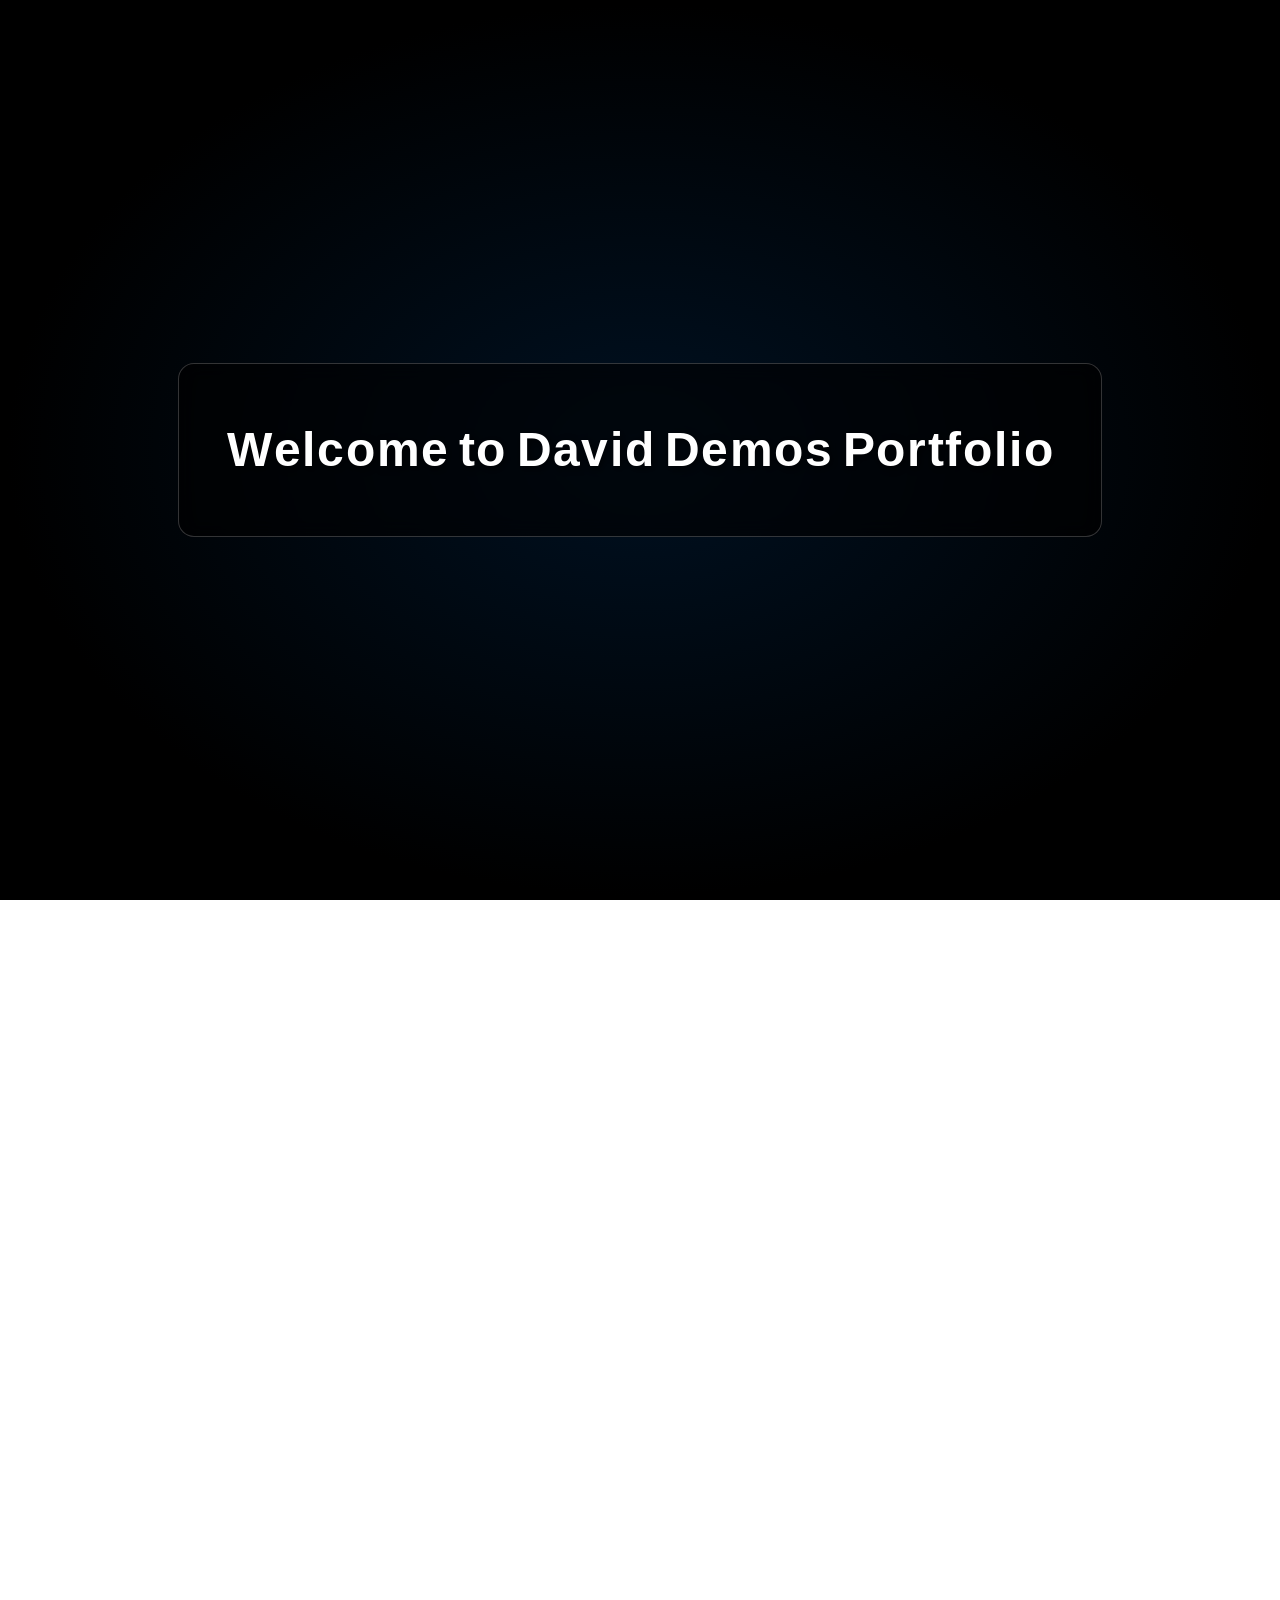
<file: index.html>
<!DOCTYPE html>
<html lang="en">
<head>
    <meta charset="UTF-8">
     <meta name="viewport" content="width=device-width, initial-scale=1.0">
    <title>David's Portfolio Website</title>
     <link rel="stylesheet" href="styles.css">
</head>
<body>
    <!-- Animated Intro Screen -->
    <div class="intro-screen" id="introScreen">
        <!-- Live Background Effects -->
        <div class="background-effects">
            <div class="matrix-rain" id="matrixRain"></div>
        </div>
        
        <div class="intro-content">
            <div class="falling-text" id="fallingText">
                <span class="letter">W</span>
                <span class="letter">e</span>
                <span class="letter">l</span>
                <span class="letter">c</span>
                <span class="letter">o</span>
                <span class="letter">m</span>
                <span class="letter">e</span>
                <span class="letter space"> </span>
                <span class="letter">t</span>
                <span class="letter">o</span>
                <span class="letter space"> </span>
                <span class="letter">D</span>
                <span class="letter">a</span>
                <span class="letter">v</span>
                <span class="letter">i</span>
                <span class="letter">d</span>
                <span class="letter space"> </span>
                <span class="letter">D</span>
                <span class="letter">e</span>
                <span class="letter">m</span>
                <span class="letter">o</span>
                <span class="letter">s</span>
                <span class="letter space"> </span>
                <span class="letter">P</span>
                <span class="letter">o</span>
                <span class="letter">r</span>
                <span class="letter">t</span>
                <span class="letter">f</span>
                <span class="letter">o</span>
                <span class="letter">l</span>
                <span class="letter">i</span>
                <span class="letter">o</span>
            </div>
        </div>
    </div>

    
    <div class="main-content" id="mainContent">
    
    <button class="nav-toggle" id="navToggle">
        <span class="hamburger"></span>
        <span class="hamburger"></span>
        <span class="hamburger"></span>
    </button>

    <nav class="nav-overlay" id="navOverlay">
        <ul class="nav-menu"> 
            <li><a href="#home" class="nav-link">Home</a></li>
            <li><a href="#about" class="nav-link">About</a></li>
            <li><a href="#tech" class="nav-link">Tech Stack</a></li>
            <li><a href="#projects" class="nav-link">Projects</a></li>
            <li><a href="#contact" class="nav-link">Contact</a></li>
        </ul>
    </nav>
    
    
    <section id="home" class="hero">
    <div class="star-field" id="starField"></div>
        <div class="tech-cloud">
            <span class="tech-item" style="top: 10%; right: 20%;">HTML</span>
            <span class="tech-item" style="top: 25%; right: 35%;">CSS</span>
            <span class="tech-item large" style="top: 15%; right: 45%;">JavaScript</span>
            <span class="tech-item" style="top: 35%; right: 25%;">React</span>
            <span class="tech-item" style="top: 45%; right: 40%;">Node.js</span>
            <span class="tech-item" style="top: 55%; right: 20%;">TypeScript</span>
            <span class="tech-item" style="top: 30%; right: 55%;">GitHub</span>
            <span class="tech-item" style="top: 60%; right: 45%;">VS Code</span>

        </div>
        
        <div class="hero-content">
            <div class="hero-text">
                <h1 class="hero-title">
                    <span class="title-line">Hey,</span>
                    <span class="title-line pink">I'm David</span>
                </h1>
                <p class="hero-subtitle">Software Engineering Student</p>
                <p class="hero-description">Front-End Developer | React & TypeScript  
                    Experience troubleshooting real systems and building web applications
                    </p>
                
                <button class="download-btn" id="downloadBtn">
                    <span class="download-icon"> </span>
                    Download CV
                </button>
            </div>
        </div>
    </section>

    <section id="about" class="about">
        <div class="about-content">
            <div class="about-text">
                <h2 class="about-title">
                    I'm a 19-year-old software engineering student with an unstoppable passion for coding and technology.
                </h2>
            </div>
            
            <div class="about-description">
                <p>
                    Currently pursuing my degree in Software Engineering while 
                    working full-time, I've learned to balance academics, 
                    professional responsibilities, and personal growth. 
                    Every day brings new challenges that fuel my determination.
                </p>
                
                <p>
                    Despite my busy schedule, I make time for personal projects 
                    and continuously expanding my skill set. I believe that 
                    passion and dedication can overcome any obstacle, and 
                    I'm committed to becoming an exceptional developer.
                </p>
            </div>
        </div>
        
        <div class="clouds">
            <div class="cloud cloud1"></div>
            <div class="cloud cloud2"></div>
            <div class="cloud cloud3"></div>
            <div class="cloud cloud4"></div>
            <div class="cloud cloud5"></div>
            <div class="cloud cloud6"></div>
            <div class="cloud cloud7"></div>
            <div class="cloud cloud8"></div>
            <div class="cloud cloud9"></div>
            <div class="cloud cloud10"></div>
        </div>
    </section>

    <!-- Tech Stack Section -->
    <section id="tech" class="tech-stack">
        <div class="container">
            <h2 class="section-title">Tech-Stack</h2>
            <div class="tech-grid">
                <div class="tech-card">
                    <div class="tech-icon html">HTML5</div>
                    <h3>HTML5</h3>
                </div>
                <div class="tech-card">
                    <div class="tech-icon css">CSS3</div>
                    <h3>CSS3</h3>
                </div>
                <div class="tech-card">
                    <div class="tech-icon js">JS</div>
                    <h3>JavaScript</h3>
                </div>
                <div class="tech-card">
                    <div class="tech-icon ts">TS</div>
                    <h3>TypeScript</h3>
                </div>
            </div>
            
            <div class="tech-grid-bottom">
                <div class="tech-card">
                    <div class="tech-icon react">⚛️</div>
                    <h3>React</h3>
                </div>
                <div class="tech-card">
                    <div class="tech-icon node">🟢</div>
                    <h3>Node.js</h3>
                </div>
                <div class="tech-card">
                    <div class="tech-icon git">🌐</div>
                    <h3>Git</h3>
                </div>
            </div>
        </div>
    </section>

    <!-- Contact Section -->
    <section id="contact" class="contact">
        <div class="container">
            <h2 class="section-title">Let's Connect</h2>
            <p class="contact-description">
                I'm always excited to connect with fellow developers, discuss new opportunities, 
                and collaborate on interesting projects. Let's build something amazing together!
            </p>
            
            <div class="contact-buttons">
                <button class="btn btn-primary" id="contactBtn">Get In Touch</button>
                <a href="projects.html" class="btn btn-secondary">View My Projects</a>
            </div>
                
        </div>
    </section>

    <!-- Contact Modal -->
    <div class="modal-overlay" id="contactModal">
        <div class="modal-content">
            <button class="modal-close" id="closeModal">&times;</button>
            <h3 class="modal-title">Contact Information</h3>
            <div class="contact-info">
                <div class="contact-item">
                    <strong>📧 Email:</strong>
                    <a href="mailto:david.royal0608@gmail.com">david.royal0608@gmail.com</a>
                </div>
                <div class="contact-item">
                    <strong>📱 Phone:</strong>
                    <a href="tel:9786540472">(978) 654-0472</a>
                </div>
                <div class="contact-item">
                    <strong>🕐 Available:</strong>
                    <span>7:00 PM - 02:00 AM</span>
                </div>
            </div>
        </div>
    </div>

    </div>

    <script src="script.js"></script>
</body>
</html>
</file>
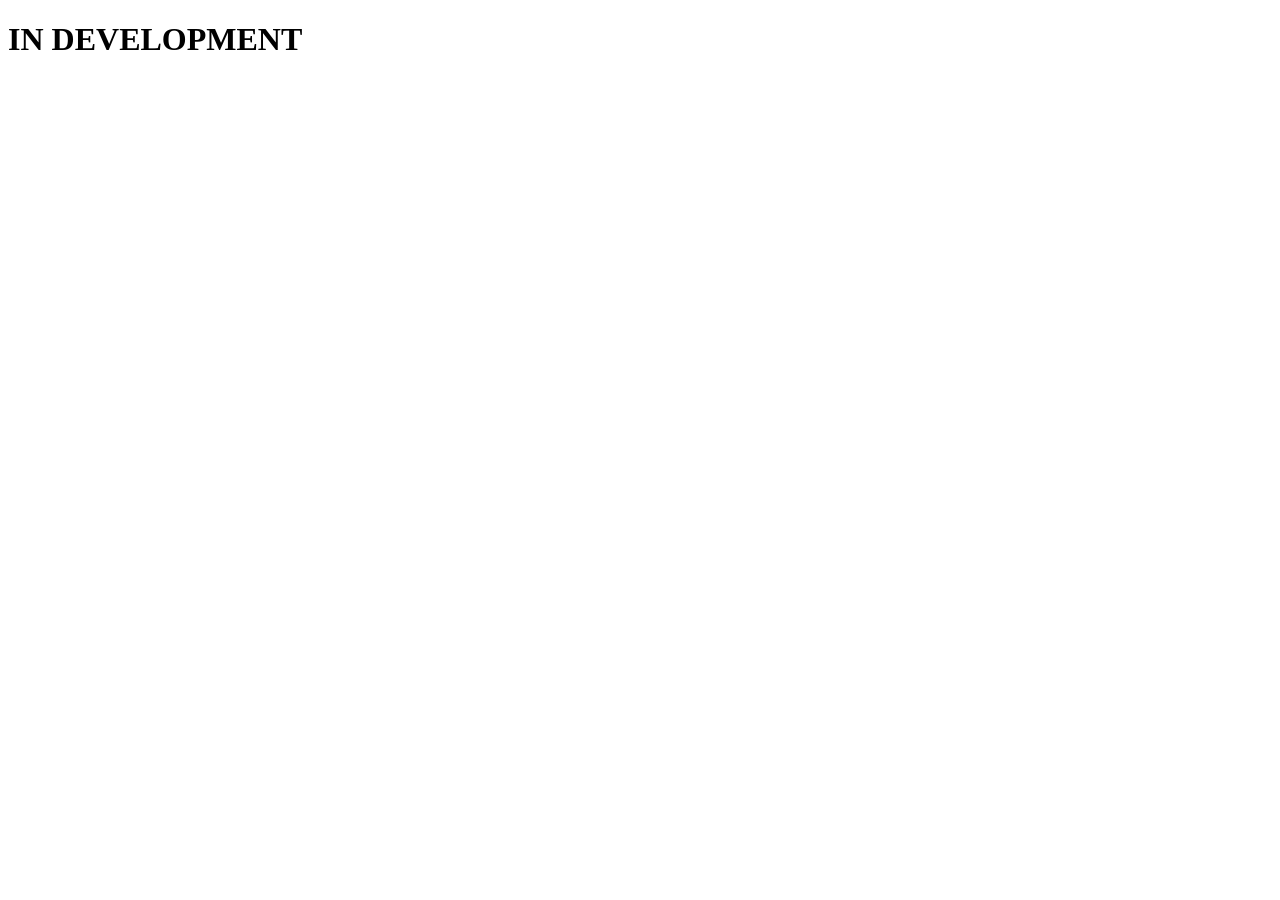
<file: projects.html>
<!DOCTYPE html>
<html lang="en">
<head>
    <meta charset="UTF-8">
    <meta name="viewport" content="width=device-width, initial-scale=1.0">
    <title>David Demos-Projects</title> 
</head>
<body>
    <div class="">     
            <h1>
            IN DEVELOPMENT
            </h1>
           
    </div>
</body>
</html>
</file>
<file: styles.css>
* {
    margin: 0;
    padding: 0;
    box-sizing: border-box;
}

body {
    font-family: 'Inter', -apple-system, BlinkMacSystemFont, 'Segoe UI', 'Roboto', sans-serif;
    line-height: 1.6;
    color: #333;
    scroll-behavior: smooth;
    overflow-x: hidden;
}

/* Animated Intro Screen */
.intro-screen {
    position: fixed;
    inset: 0;
    background: linear-gradient(45deg, #0f0f23, #1a1a2e, #16213e, #0f0f23);
    background-size: 400% 400%;
    z-index: 9999;
    display: flex;
    align-items: center;
    justify-content: center;
    transition: opacity 1s ease, visibility 1s ease;
    animation: gradientShift 8s ease-in-out infinite;
    overflow: hidden;
}

@keyframes gradientShift {
    0%, 100% {
        background-position: 0% 50%;
    }
    50% {
        background-position: 100% 50%;
    }
}

/* Animated Background Elements */
.background-effects {
    position: absolute;
    inset: 0;
    overflow: hidden;
}

/* Matrix Code Rain Background */
.matrix-rain {
    position: absolute;
    inset: 0;
    overflow: hidden;
    background: radial-gradient(ellipse at center, #001122 0%, #000000 70%);
}

.code-column {
    position: absolute;
    top: -100vh;
    font-family: 'Courier New', monospace;
    font-size: 14px;
    line-height: 1.2;
    color: #00bfff;
    text-shadow: 0 0 5px #00bfff;
    white-space: pre;
    animation: matrixFall linear infinite;
    opacity: 0.8;
}

.code-column.bright {
    color: #ffffff;
    text-shadow: 0 0 10px #00bfff, 0 0 20px #00bfff;
    opacity: 1;
}

.code-column.dim {
    color: #001a4d;
    opacity: 0.4;
}

@keyframes matrixFall {
    0% {
        transform: translateY(-100vh);
        opacity: 0;
    }
    10% {
        opacity: 1;
    }
    90% {
        opacity: 1;
    }
    100% {
        transform: translateY(100vh);
        opacity: 0;
    }
}
.intro-screen.hidden {
    opacity: 0;
    visibility: hidden;
    pointer-events: none;
}

.intro-content {
    text-align: center;
    position: relative;
    background: rgba(0, 0, 0, 0.6);
    padding: 3rem;
    border-radius: 1rem;
    backdrop-filter: blur(10px);
    border: 1px solid rgba(255, 255, 255, 0.2);
}

.falling-text {
    font-size: 3rem;
    font-weight: bold;
    color: #fff;
    text-shadow: 2px 2px 8px rgba(0, 0, 0, 0.8);
    display: flex;
    flex-wrap: wrap;
    justify-content: center;
    gap: 0.1rem;
}

.letter {
    display: inline-block;
    opacity: 0;
    transform: translateY(-50px);
    animation: letterFall 0.8s ease-out forwards;
}

.letter.space {
    width: 0.5rem;
}

@keyframes letterFall {
    0% {
        opacity: 0;
        transform: translateY(-50px) rotateX(90deg);
    }
    50% {
        opacity: 0.7;
        transform: translateY(10px) rotateX(45deg);
    }
    100% {
        opacity: 1;
        transform: translateY(0) rotateX(0deg);
    }
}

/* Main Content */
.main-content {
    opacity: 0;
    transition: opacity 1s ease;
}

.main-content.visible {
    opacity: 1;
}

.container {
    max-width: 1200px;
    margin: 0 auto;
    padding: 0 2rem;
}

/* Navigation */
.nav-toggle {
    position: fixed;
    top: 1.5rem;
    left: 1.5rem;
    z-index: 1001;
    background: none;
    border: none;
    cursor: pointer;
    padding: 0.5rem;
    display: flex;
    flex-direction: column;
    gap: 0.25rem;
}

.hamburger {
    width: 1.5rem;
    height: 2px;
    background: #fff;
    transition: all 0.3s ease;
}

.nav-toggle.active .hamburger:nth-child(1) {
    transform: rotate(45deg) translate(5px, 5px);
}

.nav-toggle.active .hamburger:nth-child(2) {
    opacity: 0;
}

.nav-toggle.active .hamburger:nth-child(3) {
    transform: rotate(-45deg) translate(7px, -6px);
}

.nav-overlay {
    position: fixed;
    inset: 0;
    background: rgba(0, 0, 0, 0.95);
    z-index: 1000;
    display: flex;
    align-items: center;
    justify-content: center;
    opacity: 0;
    visibility: hidden;
    transition: all 0.3s ease;
}

.nav-overlay.active {
    opacity: 1;
    visibility: visible;
}

.nav-menu {
    list-style: none;
    text-align: center;
}

.nav-menu li {
    margin: 2rem 0;
}

.nav-link {
    color: #fff;
    text-decoration: none;
    font-size: 2rem;
    font-weight: 300;
    transition: color 0.3s ease;
}

.nav-link:hover {
    color: #5e8ae7;
}

/* Hero Section */
.hero {
    position: relative;
    height: 100vh;
    background: linear-gradient(to bottom, #000, #1f2937, #000);
    overflow: hidden;
    display: flex;
    align-items: center;
}

.star-field {
    position: absolute;
    inset: 0;
    overflow: hidden;
}

.star {
    position: absolute;
    background: #fff;
    border-radius: 50%;
    animation: twinkle 3s infinite;
}

@keyframes twinkle {
    0%, 100% { opacity: 0.3; }
    50% { opacity: 1; }
}

.tech-cloud {
    position: absolute;
    inset: 0;
    pointer-events: none;
}

.tech-item {
    position: absolute;
    color: #d1d5db;
    font-size: 1rem;
    opacity: 0.6;
    animation: float 6s ease-in-out infinite;
    transition: opacity 0.3s ease;
}

.tech-item:hover {
    opacity: 1;
}

.tech-item.large {
    font-size: 1.5rem;
}

.tech-item.small {
    font-size: 0.875rem;
}

@keyframes float {
    0%, 100% { transform: translateY(0px); }
    50% { transform: translateY(-20px); }
}

.hero-content {
    position: relative;
    z-index: 10;
    width: 100%;
    max-width: 1200px;
    margin: 0 auto;
    padding: 0 2rem;
}

.hero-text {
    max-width: 600px;
}

.hero-title {
    font-size: clamp(3rem, 8vw, 6rem);
    font-weight: bold;
    line-height: 1.1;
    margin-bottom: 1rem;
}

.title-line {
    display: block;
    color: #fff;
}

.title-line.pink {
    color: #5e8ae7;
}

.hero-subtitle {
    font-size: clamp(1.25rem, 3vw, 2rem);
    color: #d1d5db;
    font-weight: 300;
    margin-bottom: 0.5rem;
}

.hero-description {
    font-size: 1.125rem;
    color: #9ca3af;
    margin-bottom: 2rem;
    max-width: 500px;
    line-height: 1.6;
    line-height: 1.6;
}

.download-btn {
    background: #5e8ae7;
    color: #fff;
    border: none;
    padding: 0.75rem 2rem;
    border-radius: 0.5rem;
    font-weight: 600;
    font-size: 1rem;
    cursor: pointer;
    display: flex;
    align-items: center;
    gap: 0.5rem;
    transition: all 0.3s ease;
    box-shadow: 0 4px 6px rgba(0, 0, 0, 0.1);
}

.download-btn:hover {
    background: #4f7bd9;
    transform: translateY(-2px);
    box-shadow: 0 8px 15px rgba(94, 138, 231, 0.25);
}

.download-icon {
    font-size: 1.25rem;
}

/* About Section */
.about {
    position: relative;
    background: linear-gradient(to bottom, #000, #1e3a8a, #2563eb);
    padding: 5rem 0;
    color: #fff;
}

.about-content {
    max-width: 1200px;
    margin: 0 auto;
    padding: 0 2rem;
    display: grid;
    grid-template-columns: 1fr 1fr;
    gap: 3rem;
    align-items: center;
}

.about-title {
    font-size: clamp(2rem, 4vw, 3rem);
    font-weight: bold;
    line-height: 1.3;
}

.about-description {
    color: #e5e7eb;
}

.about-description p {
    font-size: 1.125rem;
    line-height: 1.8;
    margin-bottom: 1.5rem;
}

.clouds {
    position: absolute;
    bottom: 0;
    left: 0;
    width: 100%;
    height: 8rem;
    overflow: hidden;
}

.cloud {
    position: absolute;
    bottom: 0;
    background: #fff;
    border-radius: 50px;
    opacity: 0.9;
    animation: drift linear infinite;
}

@keyframes drift {
    0% {
        transform: translateX(-100px);
    }
    100% {
        transform: translateX(calc(100vw + 100px));
    }
}

.cloud1 { width: 5rem; height: 3rem; left: 0; transform: translateY(1rem); }
.cloud1 { 
    width: 5rem; 
    height: 3rem; 
    bottom: 1rem; 
    animation-duration: 20s; 
    animation-delay: 0s; 
}
.cloud2 { 
    width: 4rem; 
    height: 2.5rem; 
    bottom: 0.75rem; 
    background: #dbeafe; 
    opacity: 0.8; 
    animation-duration: 25s; 
    animation-delay: -5s; 
}
.cloud3 { 
    width: 6rem; 
    height: 3.5rem; 
    bottom: 1.25rem; 
    animation-duration: 30s; 
    animation-delay: -10s; 
}
.cloud4 { 
    width: 4.5rem; 
    height: 2.75rem; 
    bottom: 0.5rem; 
    background: #f0f9ff; 
    opacity: 0.85; 
    animation-duration: 22s; 
    animation-delay: -15s; 
}
.cloud5 { 
    width: 5.5rem; 
    height: 3.25rem; 
    bottom: 1rem; 
    animation-duration: 28s; 
    animation-delay: -20s; 
}
.cloud6 { 
    width: 5rem; 
    height: 3rem; 
    bottom: 1rem; 
    animation-duration: 24s; 
    animation-delay: -3s; 
}
.cloud7 { 
    width: 4rem; 
    height: 2.5rem; 
    bottom: 0.75rem; 
    background: #dbeafe; 
    opacity: 0.8; 
    animation-duration: 26s; 
    animation-delay: -8s; 
}
.cloud8 { 
    width: 6rem; 
    height: 3.5rem; 
    bottom: 1.25rem; 
    animation-duration: 32s; 
    animation-delay: -12s; 
}
.cloud9 { 
    width: 4.5rem; 
    height: 2.75rem; 
    bottom: 0.5rem; 
    background: #f0f9ff; 
    opacity: 0.85; 
    animation-duration: 21s; 
    animation-delay: -18s; 
}
.cloud10 { 
    width: 5.5rem; 
    height: 3.25rem; 
    bottom: 1rem; 
    animation-duration: 27s; 
    animation-delay: -25s; 
}

/* Tech Stack Section */
.tech-stack {
    padding: 5rem 0;
    background: #f9fafb;
}

.section-title {
    text-align: center;
    font-size: 2.5rem;
    font-weight: bold;
    margin-bottom: 4rem;
    color: #1f2937;
}

.tech-grid {
    display: grid;
    grid-template-columns: repeat(4, 1fr);
    max-width: 800px;
    margin: 0 auto;
    gap: 2rem;
    margin-bottom: 2rem;
}

.tech-grid-bottom {
    display: grid;
    grid-template-columns: repeat(3, 1fr);
    max-width: 600px;
    margin: 0 auto;
    gap: 2rem;
}

.tech-card {
    background: #fff;
    padding: 2rem;
    border-radius: 1rem;
    box-shadow: 0 4px 6px rgba(0, 0, 0, 0.1);
    text-align: center;
    transition: all 0.3s ease;
}

.tech-card:hover {
    transform: translateY(-8px);
    box-shadow: 0 20px 25px rgba(0, 0, 0, 0.15);
}

.tech-icon {
    width: 4rem;
    height: 4rem;
    margin: 0 auto 1rem;
    border-radius: 0.5rem;
    display: flex;
    align-items: center;
    justify-content: center;
    font-size: 1.5rem;
    font-weight: bold;
    color: #fff;
    transition: transform 0.3s ease;
}

.tech-card:hover .tech-icon {
    transform: scale(1.1);
}

.tech-icon.html { background: #e34f26; }
.tech-icon.css { background: #1572b6; }
.tech-icon.js { background: #f7df1e; color: #000; }
.tech-icon.ts { background: #3178c6; }
.tech-icon.react { background: #61dafb; color: #000; }
.tech-icon.node { background: #339933; }
.tech-icon.git { background: #f05032; }

.tech-card h3 {
    font-size: 1.125rem;
    font-weight: 600;
    color: #1f2937;
}

/* Contact Section */
.contact {
    padding: 5rem 0;
    background: #1f2937;
    color: #fff;
    text-align: center;
}

.contact-description {
    font-size: 1.25rem;
    color: #d1d5db;
    margin-bottom: 3rem;
    max-width: 600px;
    margin-left: auto;
    margin-right: auto;
}

.contact-buttons {
    display: flex;
    flex-wrap: wrap;
    gap: 1rem;
    justify-content: center;
}

.btn {
    padding: 0.75rem 2rem;
    border-radius: 0.5rem;
    font-weight: 600;
    font-size: 1rem;
    text-decoration: none;
    transition: all 0.3s ease;
    display: inline-block;
}

.btn-primary {
    background: #5e8ae7;
    color: #fff;
}

.btn-primary:hover {
    background: #4f7bd9;
    transform: translateY(-2px);
}

.btn-secondary {
    border: 1px solid #6b7280;
    color: #d1d5db;
}

.btn-secondary:hover {
    border-color: #5e8ae7;
    color: #5e8ae7;
}

/* Contact Modal */
.modal-overlay {
    position: fixed;
    inset: 0;
    background: rgba(0, 0, 0, 0.8);
    z-index: 2000;
    display: flex;
    align-items: center;
    justify-content: center;
    opacity: 0;
    visibility: hidden;
    transition: all 0.3s ease;
}

.modal-overlay.active {
    opacity: 1;
    visibility: visible;
}

.modal-content {
    background: #fff;
    padding: 2rem;
    border-radius: 1rem;
    box-shadow: 0 20px 25px rgba(0, 0, 0, 0.25);
    max-width: 400px;
    width: 90%;
    position: relative;
    transform: scale(0.8);
    transition: transform 0.3s ease;
}

.modal-overlay.active .modal-content {
    transform: scale(1);
}

.modal-close {
    position: absolute;
    top: 1rem;
    right: 1rem;
    background: none;
    border: none;
    font-size: 1.5rem;
    cursor: pointer;
    color: #6b7280;
    transition: color 0.3s ease;
    
}

.modal-close:hover {
    color: #ef4444;
}

.modal-title {
    font-size: 1.5rem;
    font-weight: bold;
    color: #1f2937;
    margin-bottom: 1.5rem;
    text-align: center;
}

.contact-info {
    display: flex;
    flex-direction: column;
    gap: 1rem;
}

.contact-item {
    padding: 1rem;
    background: #f9fafb;
    border-radius: 0.5rem;
    border-left: 4px solid #5e8ae7;
}

.contact-item strong {
    display: block;
    color: #374151;
    margin-bottom: 0.5rem;
}

.contact-item a {
    color: #5e8ae7;
    text-decoration: none;
    font-weight: 500;
}

.contact-item a:hover {
    text-decoration: underline;
}

.contact-item span {
    color: #6b7280;
    font-weight: 500;
}

/* Responsive Design */
@media (max-width: 768px) {
    .falling-text {
        font-size: 2rem;
        padding: 0 1rem;
    }
    .about-content {
        grid-template-columns: 1fr;
        gap: 2rem;
    }
    
    .tech-grid,
    .tech-grid-bottom {
        grid-template-columns: repeat(auto-fit, minmax(200px, 1fr));
        gap: 1.5rem;
    }
    
    .contact-buttons {
        flex-direction: column;
        align-items: center;
    }
    
    .btn {
        width: 100%;
        max-width: 300px;
    }
}

@media (max-width: 480px) {
    .falling-text {
        font-size: 1.5rem;
    }
    .hero-content {
        padding: 0 1rem;
    }
    
    .about-content {
        padding: 0 1rem;
    }
    
    .container {
        padding: 0 1rem;
    }
}
</file>
